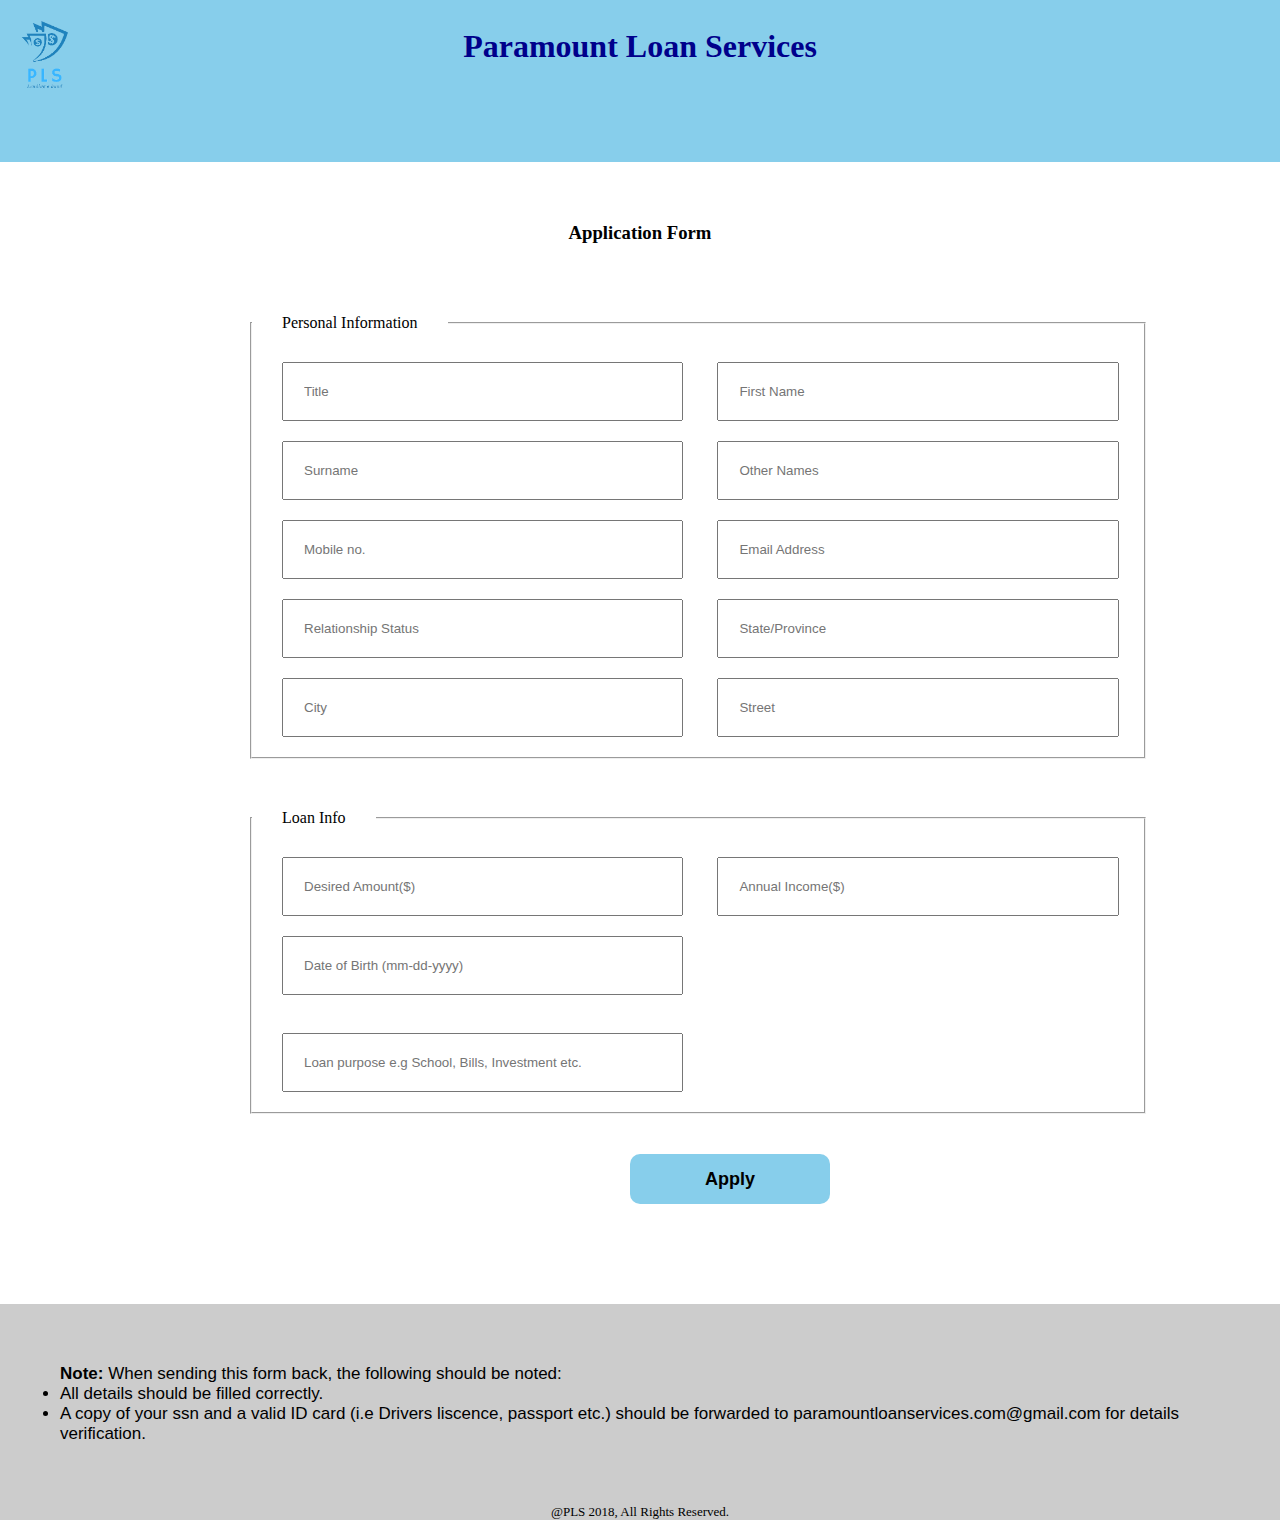
<file: index.html>
<!DOCTYPE html> 
<html> 
<head>
	<title> Paramount loan services </title>
	<link rel="stylesheet" type="text/css" href="style.css">
	<link rel="stylesheet" type="text/css" href="style2.css" media="screen and (max-width: 1024px)" />
</head>
<body> 

	<div class="header">
		<img src="images/IMG_3713.png">
	<h1> Paramount Loan Services </h1>
</div>

<div class="main-container">
<h3 > Application Form </h3> 

	<div class="container1">
<form action="success.html">
<fieldset>	
		<legend> Personal Information </legend>

		 <input type="text" name="title" placeholder="Title"> 

	
		<input type="text" name="fname" id="fname" placeholder="First Name">


	
		<input type="text" name="sname" placeholder="Surname">


		<input type="text" name="oname" placeholder="Other Names">

		<input type="number" name="mobile" placeholder="Mobile no." required="required">

		<input type="email" name="email" placeholder="Email Address" required="required"> <br> 

		<input type="text" name="relationship" placeholder="Relationship Status">


		<input type="text" name="state" placeholder="State/Province">

	
		<input type="text" name="city" placeholder="City">
		<input type="text" name="street" placeholder="Street" required="required">
</fieldset>

<fieldset>
	<legend> Loan Info </legend>
		<input type="text" name="desired" placeholder="Desired Amount($)" required="required">

	 
		<input type="text" name="annual" placeholder="Annual Income($)" >

		<input type="text" name="dob" placeholder="Date of Birth (mm-dd-yyyy)"> <br> <br>

		<input type="text" name="what" width="100" placeholder="Loan purpose e.g School, Bills, Investment etc.">
	</fieldset>
	</div>


	<button onclick="showclick()"> Apply </button>
</form>
</div>

<div class="container2">
	<p> <b>Note:</b> When sending this form back, the following should be noted: </p>
	<ul> 
		<li> All details should be filled correctly. </li>
		<li> A copy of your ssn and a valid ID card (i.e Drivers liscence, passport etc.) should be forwarded to paramountloanservices.com@gmail.com for details verification. </li>
</ul>
</div>

<p class="last"> @PLS 2018, All Rights Reserved. </p>


</body>
</html>
</file>
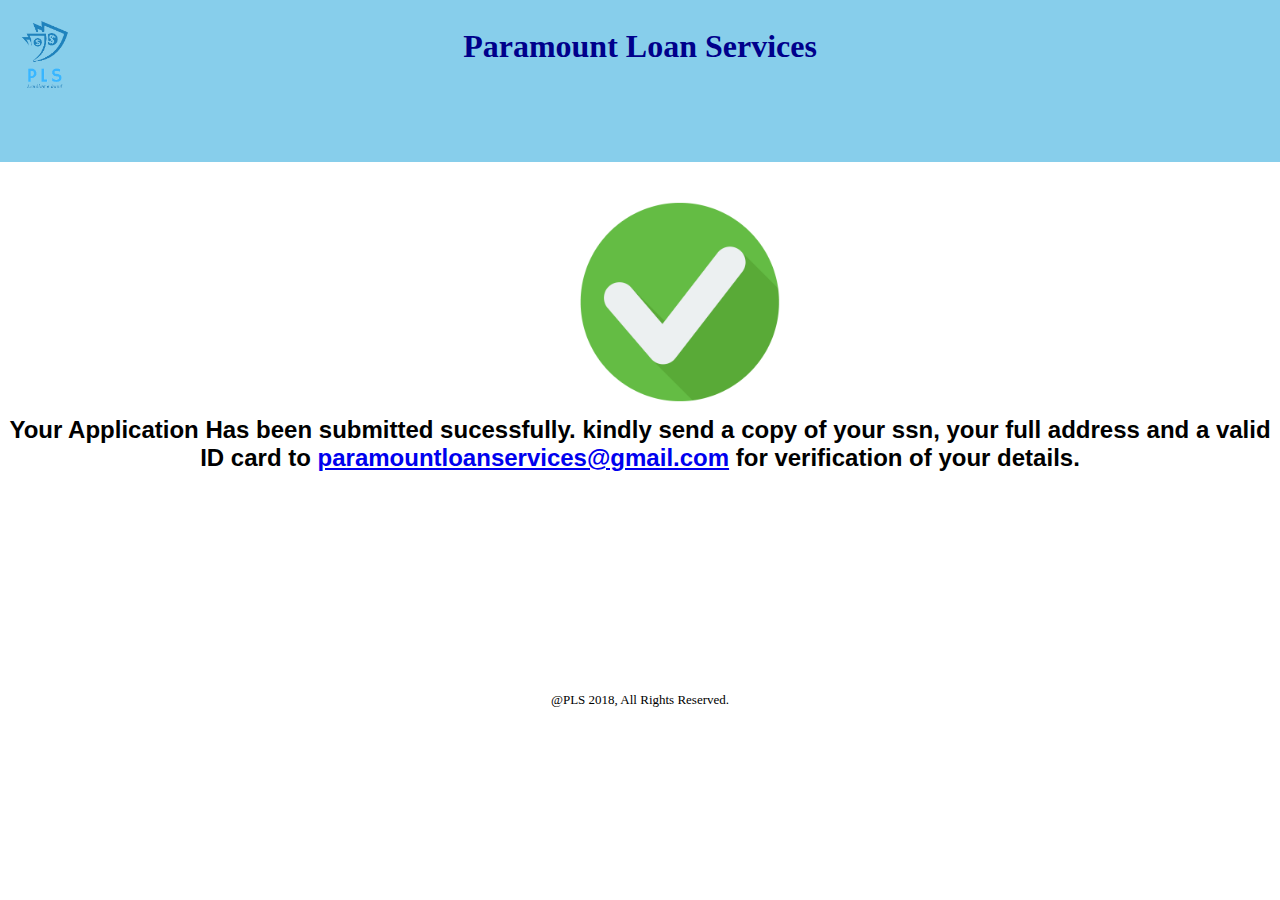
<file: success.html>
<!DOCTYPE html> 
<html> 
<head>
	<title> Paramount loan services </title>
	<link rel="stylesheet" type="text/css" href="style.css">
	<link rel="stylesheet" type="text/css" href="style2.css" media="screen and (max-width: 1024px)" />
</head>
<body> 

	<div class="header">
		<img src="images/IMG_3713.png">
	<h1> Paramount Loan Services </h1>
</div>


<img src="images/pngwing.com.png" id="success">
<h2 id="txt"> Your Application Has been submitted sucessfully. kindly send a copy of your ssn, your full address and a valid ID card to <a href="mailto:paramountloanservices@gmail.com">paramountloanservices@gmail.com</a> for verification of your details. </h2>


<footer>
<p> @PLS 2018, All Rights Reserved. </p>
</footer>

</body>
</html>
</file>
<file: style.css>
*{
	margin: 0px;
	padding: 0px;
	box-sizing: border-box;
}

.header img{
	max-width: 100px;
	max-height: 70px;
	margin-left: 20px;
	margin-top: 20px;
}

.header{
	background: skyblue;
	height: 18vh;
}

.header h1{
	color: darkblue;
	text-align: center;
	margin-top: -66px;
}

.main-container h3{
	text-align: center;
	margin-top: 60px;
}

.container1{
	margin-left: 250px;
	margin-top: 40px;
	width: 70%;
}

.container1 input{
	width: 45%;
	padding: 20px;
	margin-left: 30px;
	margin-bottom: 20px;
}

legend{
	padding: 30px;
}

fieldset{
	margin-bottom: 20px;
}

button{
	margin-top: 20px;
	background: skyblue;
	border:none;
	border-radius: 10px;
	width: 200px;
	height: 50px;
	margin-left: 630px;
	font-size: 18px;
	font-weight: bold;
	font-family: sans-serif;
}

button:hover{
	cursor: pointer;
	background: deepskyblue;
	transition: 0.3s;
}

.container2{
	margin-top:100px;
	background: #ccc;
	padding: 60px;
	font-size: 17px;
	font-family: sans-serif;
}

.last{
	background: #ccc;
	text-align: center;
	font-weight: 200;
	font-size: 13px;
}

#success{
	width: 200px;
	height: 200px;
	margin-left: 580px;
	margin-top: 40px;
}

#txt{
	margin-top: 10px;
	text-align: center;
	font-family: sans-serif;
}

footer{
	text-align: center;
	margin-top: 220px;
	font-size: 13px;
	font-weight: 200;
}
</file>
<file: style2.css>
.header img{
	width: 500px;
	margin-left: 50px;
	margin-top: 50px;
}

.header{
	background: skyblue;
	height: 8vh;
}

.header h1{
	color: darkblue;
	text-align: center;
	font-size: 50px;
	margin-top: -80px;
}

.main-container h3{
	margin-top: 100px;
	font-size:33px;
}

.container1{
	margin-left: 135px;
	margin-top: 70px;
	font-size: 30px;
}

.container1 input{
	width: 45%;
	font-size: 20px;
	padding: 20px;
	margin-left: 30px;
	margin-bottom: 20px;
}

legend{
	padding: 30px;
	font-size: 40px;
}

fieldset{
	margin-bottom: 40px;
}

button{

	width: 200px;
	height: 80px;
	margin-left: 630px;
	font-size: 33px;
	
}

button:hover{
	cursor: pointer;
	background: deepskyblue;
	transition: 0.3s;
}

.container2{
	margin-top:100px;
	background: #ccc;
	padding: 60px;
	font-size: 15px;
	font-family: sans-serif;
}

.last{
	background: #ccc;
	text-align: center;
	font-weight: 200;
	font-size: 13px;

}

#success{
	width: 200px;
	height: 200px;
	margin-left: 380px;
	margin-top: 340px;
}

#txt{
	margin-top: 70px;
	text-align: center;
	font-family: sans-serif;
}

footer{
	text-align: center;
	margin-top: 1120px;
	font-size: 13px;
	font-weight: 200;
}
</file>
